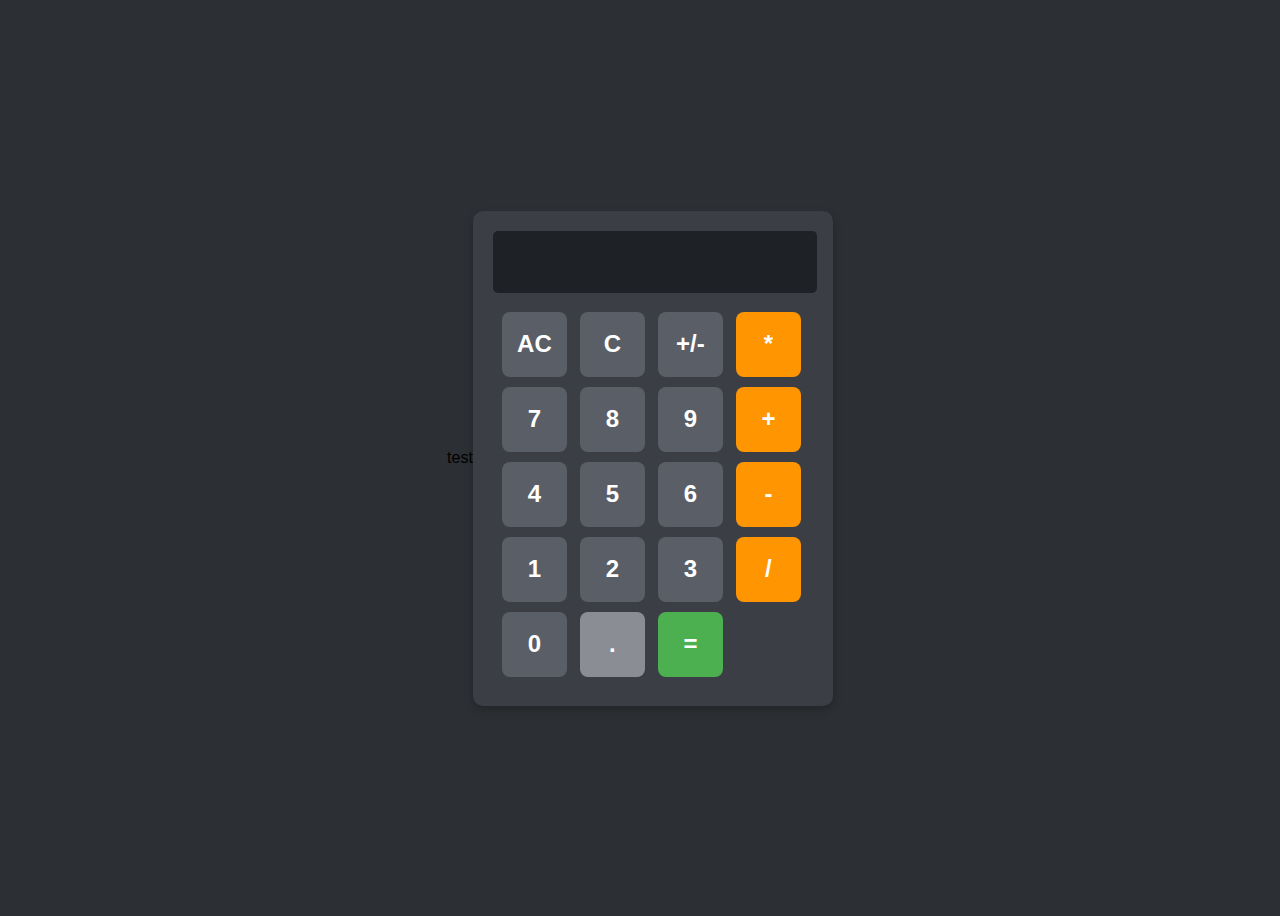
<file: calclator.html>
<!DOCTYPE html>
<html lang="en">
<head>
    <title>Calculator</title>
    test
    <meta charset="UTF-8">
    <meta name="viewport" content="width=device-width, initial-scale=1.0">
    <link rel="stylesheet" href="calcu.css">
</head>
<body>
    <div class="calculator-container">
        <input id="answer" class="textbox" type="text" readonly>
        <table class="number-container">
            <tr>
                <td><button id="num7" onclick="C()">AC</button></td>
                <td><button id="num8" onclick="AC()">C</button></td>
                <td><button id="num9" onclick="positiveNegative()">+/-</button></td>
                <td><button id="multiply" onclick="multiply()">*</button></td>
            </tr>
            <tr>
                <td><button id="num7" onclick="num7('7')">7</button></td>
                <td><button id="num8" onclick="num8()">8</button></td>
                <td><button id="num9" onclick="num9()">9</button></td>
                <td><button id="Add" onclick="add()">+</button></td>
            </tr>
            <tr>
                <td><button id="num4" onclick="num4()">4</button></td>
                <td><button id="num5" onclick="num5()">5</button></td>
                <td><button id="num6" onclick="num6()">6</button></td>
                <td><button id="Subtract" onclick="subtract()">-</button></td>
            </tr>
            <tr>
                <td><button id="num1" onclick="num1()">1</button></td>
                <td><button id="num2" onclick="num2()">2</button></td>
                <td><button id="num3" onclick="num3()">3</button></td>
                <td><button id="Divide" onclick="divide()">/</button></td>
            </tr>
            <tr>
                <td><button id="num0" onclick="num0()">0</button></td>
                <td><button id="point" onclick="point()">.</button></td>
                <td><button id="equal" onclick="equals()">=</button></td>
            </tr>
        </table>
    </div>
</body>
<script src="calcu.js"></script>
</html>
</file>
<file: calcu.css>
body {
    display: flex;
    justify-content: center;
    align-items: center;
    height: 100vh;
    background: #2c2f33;
    font-family: Arial, sans-serif;
}

.calculator-container {
    background: #3b3f45;
    padding: 20px;
    border-radius: 10px;
    box-shadow: 0px 4px 10px rgba(0, 0, 0, 0.2);
    width: 320px;
}

.textbox {
    width: 100%;
    height: 60px;
    text-align: right;
    font-size: 2rem;
    background: #1e2126;
    color: white;
    border: none;
    border-radius: 5px;
    margin-bottom: 10px;
}

.number-container {
    width: 100%;
    border-spacing: 8px;
}

button {
    width: 65px;
    height: 65px;
    font-size: 1.5rem;
    font-weight: bold;
    border: none;
    border-radius: 8px;
    cursor: pointer;
    transition: 0.2s ease-in-out;
}

button[id^="num"] {
    background: #5a5e66;
    color: white;
}

button[id^="num"]:hover {
    background: #7a7d85;
}

/* Function buttons */
#AC, #C, #positiveNegative {
    background: #ff5252;
    color: white;
}

#AC:hover, #C:hover, #positiveNegative:hover {
    background: #e04848;
}

button[id$="multiply"], 
button[id$="Add"], 
button[id$="Subtract"], 
button[id$="Divide"] {
    background: #ff9500;
    color: white;
}

button[id$="multiply"]:hover, 
button[id$="Add"]:hover, 
button[id$="Subtract"]:hover, 
button[id$="Divide"]:hover {
    background: #e68400;
}

#equal {
    background: #4caf50;
    color: white;
}

#equal:hover {
    background: #43a047;
}

#point {
    background: #8a8d93;
    color: white;
}

#point:hover {
    background: #6d7076;
}
</file>
